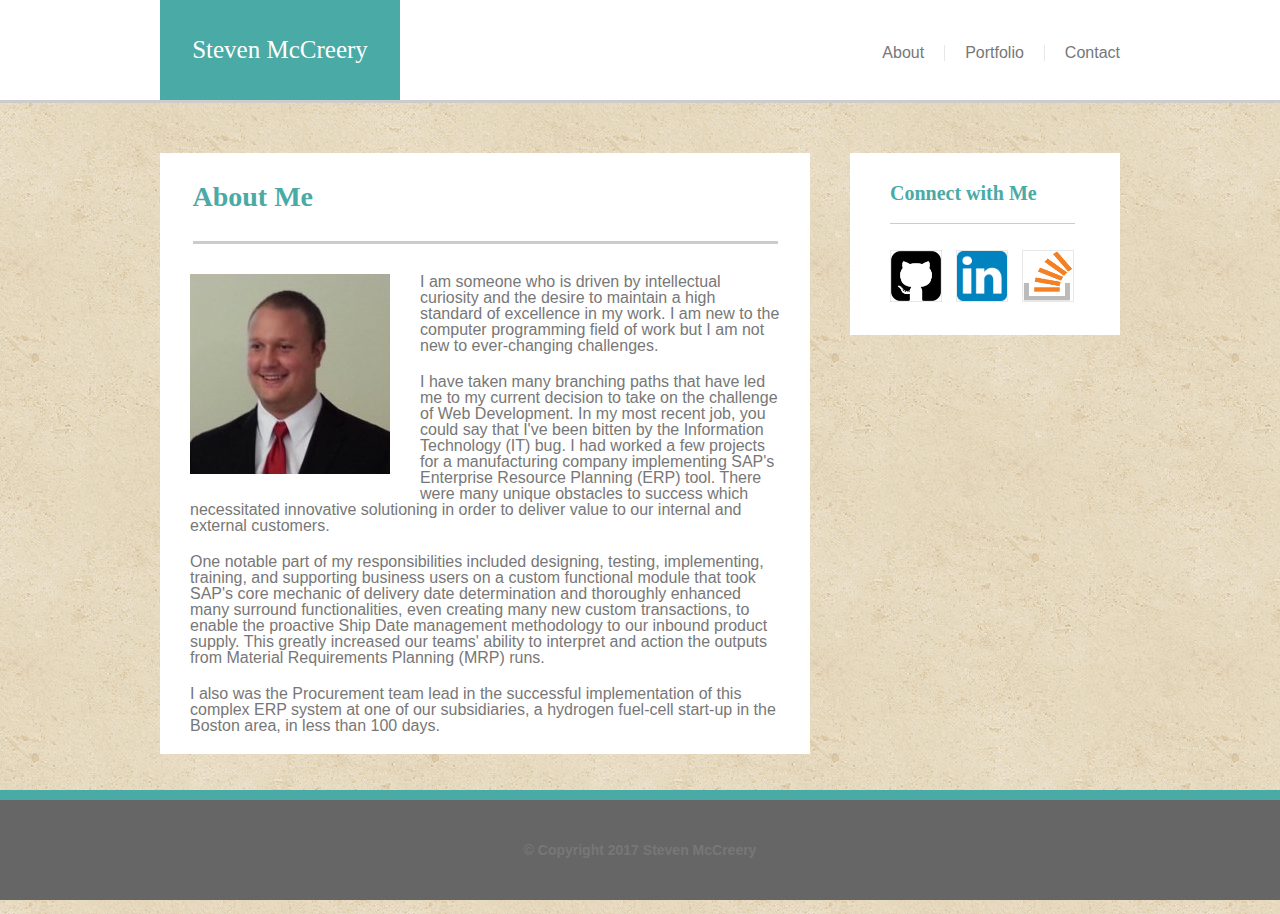
<file: index.html>
<!DOCTYPE html>

<html lang="en">

<head>
	<meta charset="UTF-8">

	<title>About Me</title>

	<!-- clearing default styles prior to applying my own, from scratch, with the inclusion of speficied styles given in the instructions -->
	<link rel="stylesheet" type="text/css" href="assets/css/reset.css">
	<link rel="stylesheet" type="text/css" href="assets/css/style.css">

	<meta name="viewport" content="width=device-width, initial-scale=1.0">

</head>

<body>
	
<!-- <img class="background" src="assets/images/vintage-concrete.png" alt=""> -->

	<div class="page">
		<!-- header section is the first of 3 main structural sections -->
		<section class="header">

			<!-- this initial "name" div will sit in-line with the about me section in the body section  -->
			<div class="container1">

				<div class="name">
					<h1 class="h1">
						<strong>Steven McCreery</strong>
					</h1>
				</div>

				<nav class="navigation">

					<div class="nav_bar">
						<div class="nav3">
							<a href="contact.html">Contact</a>
						</div>

						<div class="nav2">
							<a href="portfolio.html">Portfolio</a>
						</div>

						<div class="nav1">
							<a href="index.html">About</a>
						</div>
					</div>

				</nav>
			
			</div>

		</section>

		<!-- body section is the second of 3 main structural sections. the main page contains "about me" information -->
		<section class="content_body">
			
			<div class="content">
				<h2 class="teal_text1">
					<strong>About Me</strong>
				</h2>

				<img src="assets/images/picture.jpg" class="my_picture" alt="A Professional Picture of Myself">

				<p class="p1">
					I am someone who is driven by intellectual curiosity and the desire to maintain a high standard of excellence in my work.  I am new to the computer programming field of work but I am not new to ever-changing challenges.
				</p>

				<!-- <br /> -->

				<p class="p2">
					I have taken many branching paths that have led me to my current decision to take on the challenge of Web Development.  In my most recent job, you could say that I've been bitten by the Information Technology (IT) bug.  I had worked a few projects for a manufacturing company implementing SAP's Enterprise Resource Planning (ERP) tool.  There were many unique obstacles to success which necessitated innovative solutioning in order to deliver value to our internal and external customers.
				</p>

				<p class="p3">
					One notable part of my responsibilities included designing, testing, implementing, training, and supporting business users on a custom functional module that took SAP's core mechanic of delivery date determination and thoroughly enhanced many surround functionalities, even creating many new custom transactions, to enable the proactive Ship Date management methodology to our inbound product supply.  This greatly increased our teams' ability to interpret and action the outputs from Material Requirements Planning (MRP) runs.
				</p>

				<p class="p4">
					I also was the Procurement team lead in the successful implementation of this complex ERP system at one of our subsidiaries, a hydrogen fuel-cell start-up in the Boston area, in less than 100 days.
				</p>
			
			</div>

			<!-- the contact links below will be an aside subsection to the body section -->
			<nav class="contact_links">

				<h3 class="teal_text2">Connect with Me</h3>

				<div class="icons">
					<a href="https://github.com/Steven-McCreery" target="_blank"><img class="contact_image" src="assets/images/github-square.png" alt="GitHub Icon"></a>

					<a href="https://www.linkedin.com/in/steven-mccreery-b62b0b7a/" target="_blank"><img class="contact_image" src="assets/images/linkedin-512.png" alt="LinkedIn Icon"></a>

					<a href="https://stackoverflow.com/users/8430822/steven-mccreery?tab=profile" target="_blank"><img class="contact_image" src="assets/images/so-icon.png" alt="Stack Overflow Icon"></a>
				</div>

			</nav>
			

		</section>
		
		<!-- footer section is the third of 3 main structural sections -->
		<section class="footer">
			<p><strong>&copy; Copyright 2017 Steven McCreery</strong></p>
		</section>

	</div>

</body>

</html>
</file>
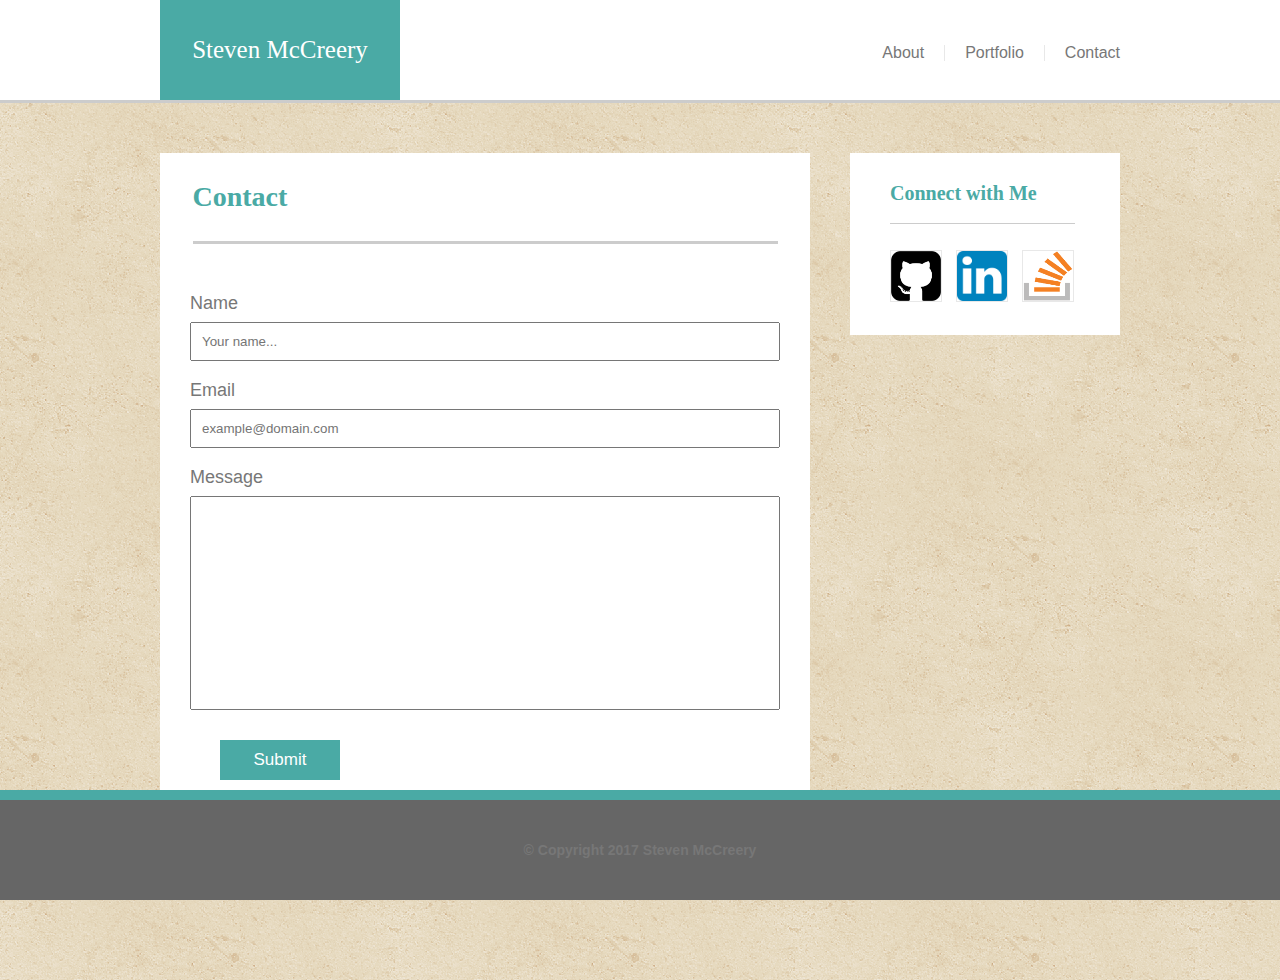
<file: contact.html>
<!DOCTYPE html>

<html lang="en">

<head>
	<meta charset="UTF-8">

	<title>Contact</title>

	<!-- clearing default styles prior to applying my own, from scratch, with the inclusion of speficied styles given in the instructions -->
	<link rel="stylesheet" type="text/css" href="assets/css/reset.css">
	<link rel="stylesheet" type="text/css" href="assets/css/style.css">
	
	<meta name="viewport" content="width=device-width, initial-scale=1.0">

</head>

<body>
	
<!-- <img class="background" src="assets/images/vintage-concrete.png" alt=""> -->

	<div class="page">
		<!-- header section is the first of 3 main structural sections -->
		<section class="header">

			<!-- this initial "name" div will sit in-line with the about me section in the body section  -->
			<div class="container1">

				<div class="name">
					<h1 class="h1">
						<strong>Steven McCreery</strong>
					</h1>
				</div>

				<nav class="navigation">

					<div class="nav_bar">
						<div class="nav3">
							<a href="contact.html">Contact</a>
						</div>

						<div class="nav2">
							<a href="portfolio.html">Portfolio</a>
						</div>

						<div class="nav1">
							<a href="index.html">About</a>
						</div>
					</div>

				</nav>
			
			</div>

		</section>

		<!-- body section is the second of 3 main structural sections. the main page contains "contact form" information -->
		<section class="content_body">
			
			<div class="content">
				<h2 class="teal_text1">
					<strong>Contact</strong>
				</h2>
						
				<div class="form">
					<form>
					    <label class="input_label">Name</label>
					    <!-- <br /> -->
					    <input class="input" placeholder="Your name...">
					    <!-- <br /> -->

					    <label class="input_label">Email</label>
					    <!-- <br /> -->
					    <input class="input" placeholder="example@domain.com">
					    <!-- <br /> -->

					    <label class="input_label">Message</label>
					    <!-- <br /> -->
					    <input class="input input_message" placeholder="">
					    <!-- <br /> -->
					  	
					  	<div class="submit">
					    	<a id="submit" href="#">Submit</a>
					    </div>
				  	</form>
				</div>

			</div>

			<!-- the contact links below will be an aside subsection to the body section -->
			<nav class="contact_links">

				<h3 class="teal_text2">Connect with Me</h3>

				<div class="icons">
					<a href="https://github.com/Steven-McCreery" target="_blank"><img class="contact_image" src="assets/images/github-square.png" alt="GitHub Icon"></a>

					<a href="https://www.linkedin.com/in/steven-mccreery-b62b0b7a/" target="_blank"><img class="contact_image" src="assets/images/linkedin-512.png" alt="LinkedIn Icon"></a>

					<a href="https://stackoverflow.com/users/8430822/steven-mccreery?tab=profile" target="_blank"><img class="contact_image" src="assets/images/so-icon.png" alt="Stack Overflow Icon"></a>
				</div>

			</nav>
			

		</section>
		
		<!-- footer section is the third of 3 main structural sections -->
		<section class="footer">
			<p><strong>&copy; Copyright 2017 Steven McCreery</strong></p>
		</section>

	</div>

</body>

</html>
</file>
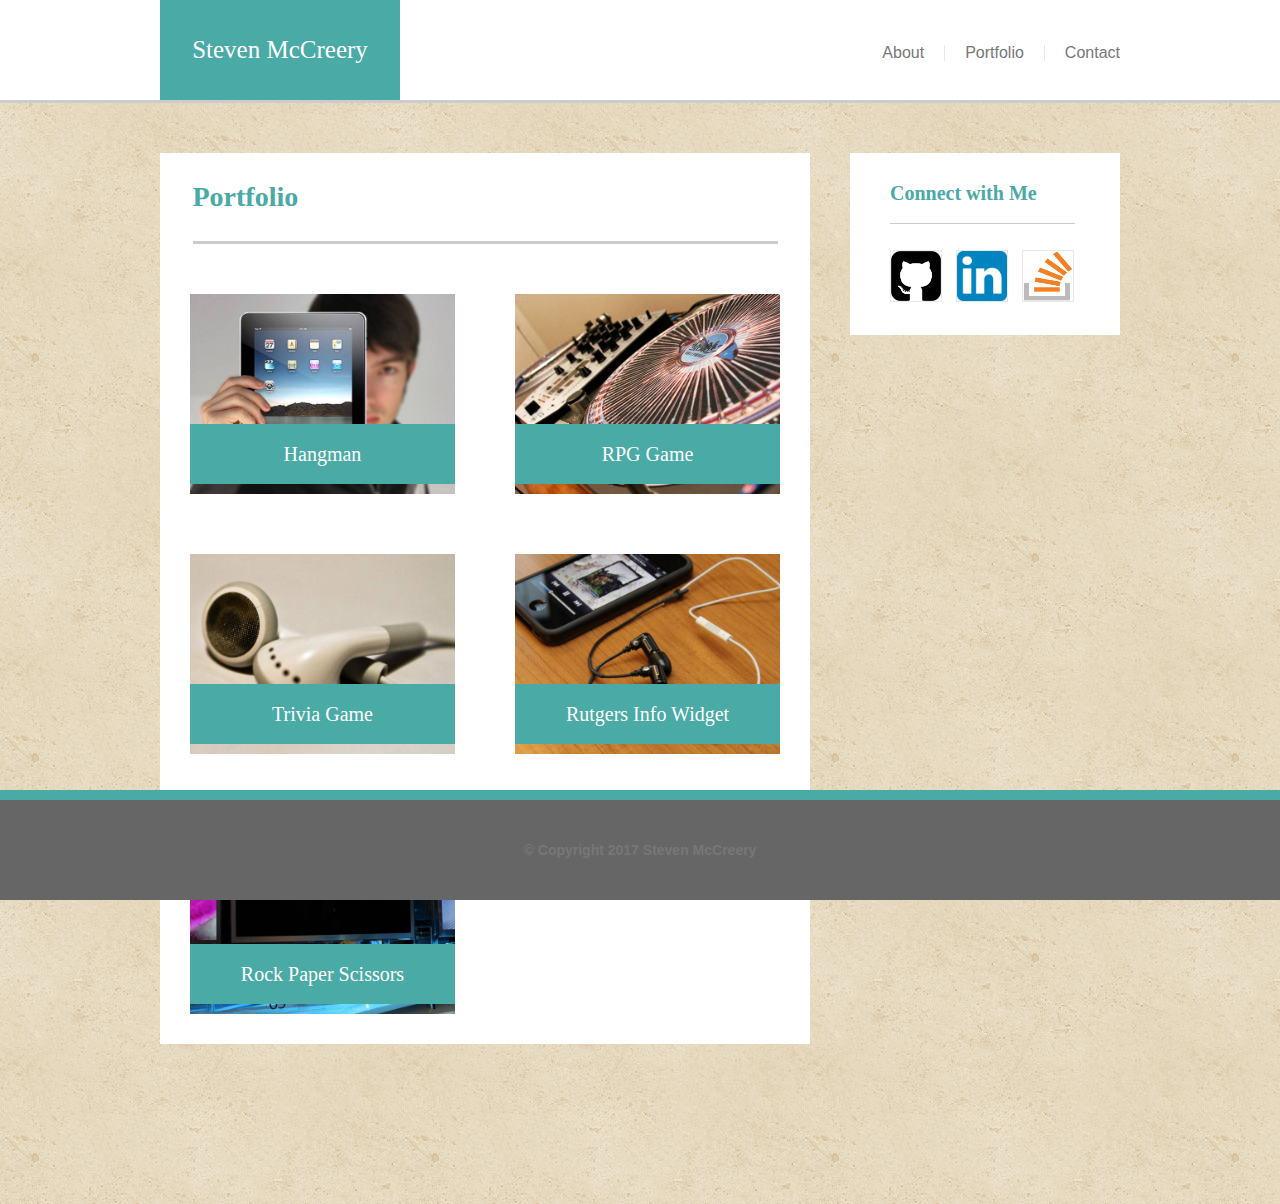
<file: portfolio.html>
<!DOCTYPE html>

<html lang="en">

<head>
	<meta charset="UTF-8">

	<title>Portfolio</title>

	<!-- clearing default styles prior to applying my own, from scratch, with the inclusion of speficied styles given in the instructions -->
	<link rel="stylesheet" type="text/css" href="assets/css/reset.css">
	<link rel="stylesheet" type="text/css" href="assets/css/style.css">

	<meta name="viewport" content="width=device-width, initial-scale=1.0">
	
</head>

<body>
	
<!-- <img class="background" src="assets/images/vintage-concrete.png" alt=""> -->

	<div class="page">
		<!-- header section is the first of 3 main structural sections -->
		<section class="header">

			<!-- this initial "name" div will sit in-line with the about me section in the body section  -->
			<div class="container1">

				<div class="name">
					<h1 class="h1">
						<strong>Steven McCreery</strong>
					</h1>
				</div>

				<nav class="navigation">

					<div class="nav_bar">
						<div class="nav3">
							<a href="contact.html">Contact</a>
						</div>

						<div class="nav2">
							<a href="portfolio.html">Portfolio</a>
						</div>

						<div class="nav1">
							<a href="index.html">About</a>
						</div>
					</div>

				</nav>
			
			</div>

		</section>

		<!-- body section is the second of 3 main structural sections. the main page contains "portfolio images" information -->
		<section class="content_body">
			
			<div class="content">
				<h2 class="teal_text1">
					<strong>Portfolio</strong>
				</h2>

				<div class="portfolio_images">
					<a href="#"><img class="picture hangman" src="assets/images/1.jpg" alt="placeholder image">
						<div class="picture_title pt1">
							Hangman
						</div>
					</a>
				</div>

				<div class="portfolio_images">
					<a href="#"><img class="picture rpg_game" src="assets/images/2.jpg" alt="placeholder image">
						<div class="picture_title pt2">
							RPG Game
						</div>
					</a>
				</div>

				<div class="portfolio_images">
					<a href="#"><img class="picture trivia_game" src="assets/images/3.jpg" alt="placeholder image">
						<div class="picture_title pt3">
							Trivia Game
						</div>
					</a>
				</div>

				<div class="portfolio_images">
					<a href="#"><img class="picture rutgers_info_widget" src="assets/images/4.jpg" alt="placeholder image">
						<div class="picture_title pt4">
							Rutgers Info Widget
						</div>
					</a>
				</div>

				<div class="portfolio_images">
					<a href="#"><img class="picture rock_paper_scissors" src="assets/images/5.jpg" alt="placeholder image">
						<div class="picture_title pt5">
							Rock Paper Scissors
						</div>
					</a>
				</div>
			
			</div>

			<!-- the contact links below will be an aside subsection to the body section -->
			<nav class="contact_links">

				<h3 class="teal_text2">Connect with Me</h3>

				<div class="icons">
					<a href="https://github.com/Steven-McCreery" target="_blank"><img class="contact_image" src="assets/images/github-square.png" alt="GitHub Icon"></a>

					<a href="https://www.linkedin.com/in/steven-mccreery-b62b0b7a/" target="_blank"><img class="contact_image" src="assets/images/linkedin-512.png" alt="LinkedIn Icon"></a>

					<a href="https://stackoverflow.com/users/8430822/steven-mccreery?tab=profile" target="_blank"><img class="contact_image" src="assets/images/so-icon.png" alt="Stack Overflow Icon"></a>
				</div>

			</nav>
			

		</section>
		
		<!-- footer section is the third of 3 main structural sections -->
		<section class="footer">
			<p><strong>&copy; Copyright 2017 Steven McCreery</strong></p>
		</section>

	</div>

</body>

</html>
</file>
<file: assets/css/style.css>
body{
	/*image that should repeat with a different color set by style file */
	background-image:  url(../images/vintage-concrete.png);
	/*width: 960px;*/
	/*background-filter: grayscale(100%);
	filter:grayscale(100%);*/
}

/*.background{
	filter:grayscale(100%);
	background-image: repeat;
}*/

.page{
	width: 960px;
	/*float: center;*/
	margin: 0px auto;
}

.content_body{
	width: 960px;
	/*position: fixed;*/
	margin: 103px auto 110px;
	/*padding: 300px;*/
	z-index: 100;
	float: left;
}


.header{
	height: 100px;
	background-color:#ffffff;
	border-bottom: #cccccc 3px solid;
	position: fixed;
	top: 0px;
	left: 0px;
	right: 0px;
	z-index: 300;
}

.h1{
	height: 100%;
}

.content{
	/*position: fixed;
	left: 90px;
	top: 150px;*/
	/*padding: 50px 30px;*/
	float: left;
	width: 650px;
	background-color: #ffffff;
	border: #dddddd;
	clear: both;
	margin: 50px 0px 50px;
}



.name{
	background-color:#4aaaa5;
	color: white;
	font-family: 'Georgia', Times, Times New Roman, serif;
	font-size: 25px;
	text-align:center;
	line-height: 100px;
	width: 240px;
	float: left;
	/*left: 90px;*/
	/*bottom: 0px;*/
	/*top: 0px;*/
	/*position:absolute;*/
	height: 100px;
	/*margin-left: 90px;*/
}

/*h2{
	margin: 0px 30px;
}*/

.teal_text1{
	font-family: 'Georgia', Times, Times New Roman, serif;
	color: #4aaaa5;
	font-size: 28px;
	font-weight: bold;
	border-bottom: #cccccc 3px solid;
	/*padding: 20px;*/
	margin: 20px 5%;
	padding-top: 10px;
	padding-bottom: 30px;
}

.teal_text2{
	font-family: 'Georgia', Times, Times New Roman, serif;
	color: #4aaaa5;
	font-size: 20px;
	font-weight: bold;
	border-bottom: #cccccc 1px solid;
	padding: 10px 0px 20px;
	margin: 0px 45px 0px 40px;
}

.my_picture{
	margin: 10px 30px 15px;
	/*display: inline-block;*/
	float: left;
}

.p1{
	/*float: left;*/
	color: #777777;
	margin: 30px 30px 10px;
	font-family: 'Arial', 'Helvetica Neue', Helvetica, sans-serif;
	/*display: inline-block;*/
}

.p2{
	/*float: left;*/
	margin: 20px 30px;
	color: #777777;
	font-family: 'Arial', 'Helvetica Neue', Helvetica, sans-serif;
	/*display: inline-block;*/
}

.p3{
	/*float: left;*/
	margin: 20px 30px;
	color: #777777;
	font-family: 'Arial', 'Helvetica Neue', Helvetica, sans-serif;
	/*display: inline-block;*/
}

.p4{
	/*float: left;*/
	margin: 20px 30px;
	color: #777777;
	font-family: 'Arial', 'Helvetica Neue', Helvetica, sans-serif;
	/*display: inline-block;*/
}

.navigation{
	color: #777777;
	font-family: 'Arial', 'Helvetica Neue', Helvetica, sans-serif;
	width: 300px;
	height: 100px;
	float: right;
	/*clear: all;*/
	position: relative;
	/*right: 150px;*/
	vertical-align: middle;
	/*top: 50px;*/
}

.nav_bar{
	margin: 45px auto 0px;
}

.nav1{
	float: right;
}

.nav2{
	border-left: 1px solid rgba(222, 222, 222, .7);
	border-right: 1px solid rgba(222, 222, 222, .7);
	padding: 0px 20px;
	margin: 0px 20px;
	float: right;
}

.nav3{
	float: right;
}



a:active {
  outline: 5px solid gray;
  outline-offset: 1px;
}

a:focus {
	background-color: #FF803E;
}

.icons{
	float: left;
	position: relative;
	/*left: 30px;*/
	margin: 16px 30px 0px;
}

.contact_links{
	/*position: fixed;*/
	width: 270px;
	/*right: 170px;*/
	/*top: 150px;*/
	float: right;
	/*margin: ;*/
	background-color: #ffffff;
	border: #dddddd;
	padding: 20px 0px 30px;
	margin: 50px 0px 0px;
}

.contact_image{
	height: 50px;
	width: 50px;
	border: 1px solid rgba(222, 222, 222, .7);
	margin-left: 10px;
	margin-top: 10px;
}


.footer{
	background-color: #666666;
	color: #777777;
	font-family: 'Arial', 'Helvetica Neue', Helvetica, sans-serif;
	font-weight: bold;
	font-size: 14px;
	border-top: 10px #4aaaa5 solid;
	position: fixed;
	bottom: 0px;
	left: 0px;
	right: 0px;
	height: 100px;
	z-index: 100;
	text-align: center;
	line-height: 100px;
}

.input{
	color: #777777;
	font-family: 'Arial', 'Helvetica Neue', Helvetica, sans-serif;
	width: 97.7%;
	margin: 10px 0px 20px;
	padding: 10px 0px 10px 10px;
}

.input_message{
	height: 190px;
	line-height: 20px;
}

.input_label{
	color: #777777;
	font-family: 'Arial', 'Helvetica Neue', Helvetica, sans-serif;
	margin-bottom: 10px;
	font-size: 18px;
}

.form{
	/*float: left;*/
	/*width: 100%;*/
	background-color: #ffffff;
	border: #dddddd;
	/*clear: both;*/
	margin: 50px 30px 0px;
}

.submit{
	height: 40px;
	width: 120px;
	margin: 10px 30px 40px;
	text-align: center;
	line-height: 40px;
	text-decoration: none;
	background-color:#4aaaa5;
	color: white;
	font-family: 'Arial', 'Helvetica Neue', Helvetica, sans-serif;
}

.submit a:link, a:visited, a:focus, a:active, a:hover{
	color: white;
	text-decoration: none;
}

.navigation a:link, a:visited{
	text-decoration: none;
	color: #777777;
}

.navigation a:hover{
	color: white;
	background-color: #4aaaa5; 
}

#submit{
	color: white;
	text-decoration: none;
	font-size: 17px;
	padding: 10px 33px;
}

.portfolio_images{
	float: left;
	position: relative;
}

.picture{
	float: left;
	height: 200px;
	width: 265px;
	margin: 30px;
}

.picture_title{
	background-color:#4aaaa5;
	color: white;
	font-family: 'Georgia', Times, Times New Roman, serif;
	font-size: 20px;
	text-align:center;
	margin: 160px 0px 0px 30px;
	line-height: 60px;
	width: 265px;
	height: 60px;
	float: left;
	/*margin: 0px auto;*/
	position: absolute;
}


.container1{
	width: 960px;
	margin: 0px auto;
}

@media screen and (max-width:980px){
	.page{
		width: 90%;
	}

	.container1{
		width: 72%;
    	margin: 0px auto;
    	padding-left: 3%;
	}

	.content_body{
		width: 80%;
		margin: 12%;
	}

	.content{
		width: 55%;
	}

	.contact_links{
		width: 40%;
	}

	.icons{
		margin: 1% 0px 1% 11%;
	}

	.my_picture{
		width: 86%;
		margin: 29px;
	}

	.teal_text2{
		margin: 0px 10%;
	}

	.picture{
		width: 86%;
		height: auto;
	}

	.picture_title{
		margin: 53% 0px 0px 30px;
		width: 86%;
	}

	.submit{
		margin: 10px 0px 40px;
	}
}

@media screen and (max-width:768px){
	.page{
		width: 94%;
	}

	.container1{
		width: 94%;
		padding: 0%;
	}

	.content_body{
		width: 100%;
		margin: 14% 0%;
	}

	.content{
		width: 100%;
	}

	.p1{
		clear: none;
		margin-top: 7%;
	}

	.my_picture{
		width: 45%;
	}

	.contact_links{
		width: 100%;
		float: left;
		margin-top: 0px;
		margin-bottom: 8%;
	}

	.teal_text2{
		margin: 0px 4%;
	}

	.icons{
		margin: 1% 0px 1% 3%;
	}

	.portfolio_images{
		width: 50%;
	}

	.picture{
		width: 82%;
		height: auto;
	}

	.picture_title{
		margin: 50% 0px 0px 30px;
		width: 82%;
	}
}

@media screen and (max-width:640px){
	.header{
		height: 150px;
	}

	.container1{
		width: 100%;
	}

	.name{
		width: 100%;
		font-size: 45px;
	}

	.navigation{
		width: 100%;
		height: 50px;
		font-size: 23px;
	}

	.nav_bar{
		margin: 0px auto;
	}

	.nav1{
		margin: 2.4% 0%;
		padding: 0% 10%;
	}

	.nav2{
		margin: 2.4% 0%;
		padding: 0% 10%;
	}

	.nav3{
		margin: 2.4% 0%;
		padding: 0% 10%;
	}

	.content{
		margin-top: 15%;
	}

	.content_body{
		margin-top: 17%;
	}

	.my_picture{
		width: 90%;
	}

	.portfolio_images{
		width: 100%;
	}

	.picture{
		width: 90%;
	}

	.picture_title{
		width: 90%;
		margin: 60% 0px 0px 30px;
		font-size: 30px;
	}

	.contact_links{
		margin-bottom: 12%;
	}
}
</file>
